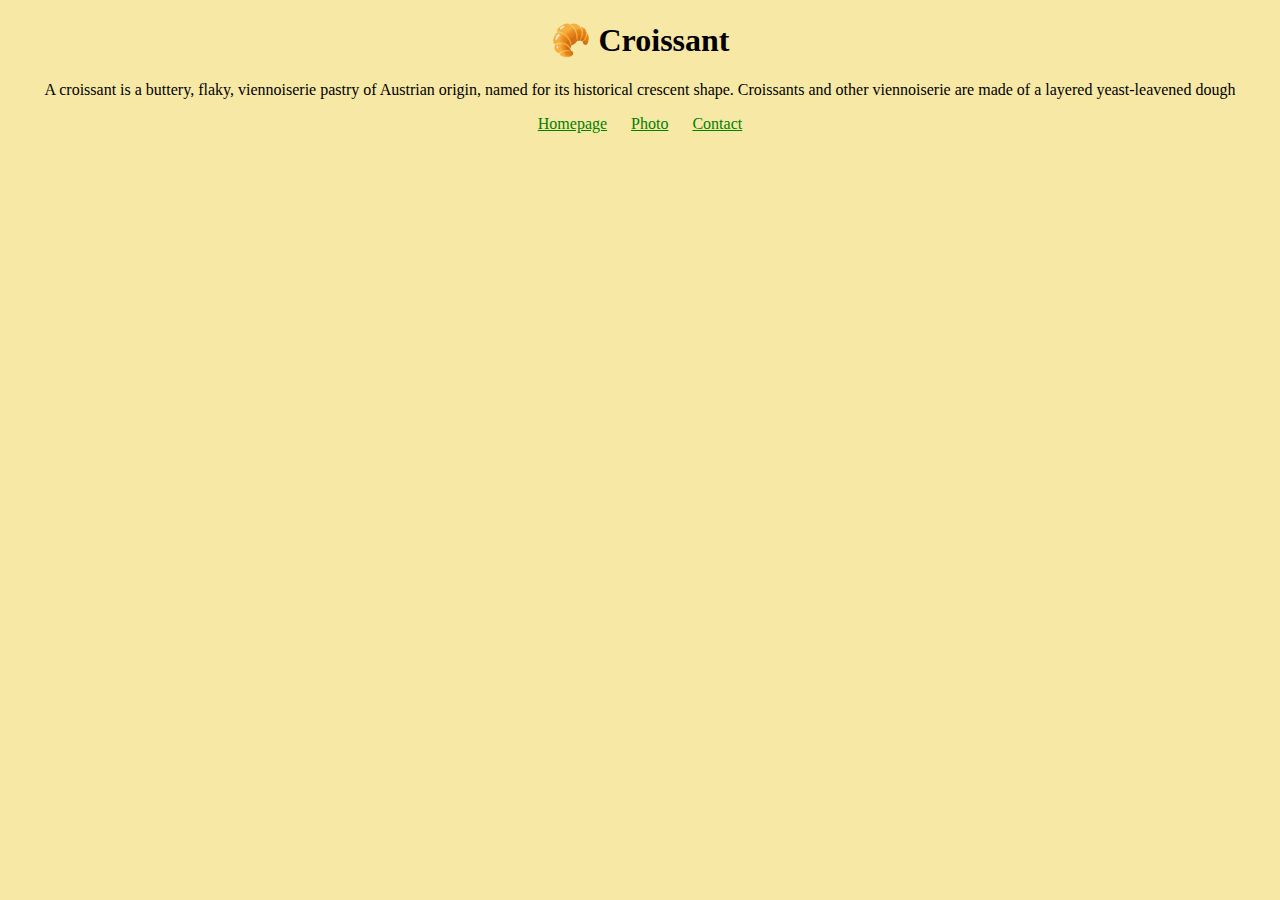
<file: index.html>
<!DOCTYPE html>
<html lang="en">
  <head>
    <meta charset="UTF-8" />
    <meta http-equiv="X-UA-Compatible" content="IE=edge" />
    <meta name="viewport" content="width=device-width, initial-scale=1.0" />
    <link rel="stylesheet" href="/src/styles.css" />
    <title>Croissant.com</title>
  </head>
  <body>
    <h1>🥐 Croissant</h1>
    <p>
      A croissant is a buttery, flaky, viennoiserie pastry of Austrian origin,
      named for its historical crescent shape. Croissants and other viennoiserie
      are made of a layered yeast-leavened dough
    </p>
    <footer>
      <a href="/">Homepage</a>
      <a href="/photo.html">Photo</a>
      <a href="/contact.html">Contact</a>
    </footer>
  </body>
</html>
</file>
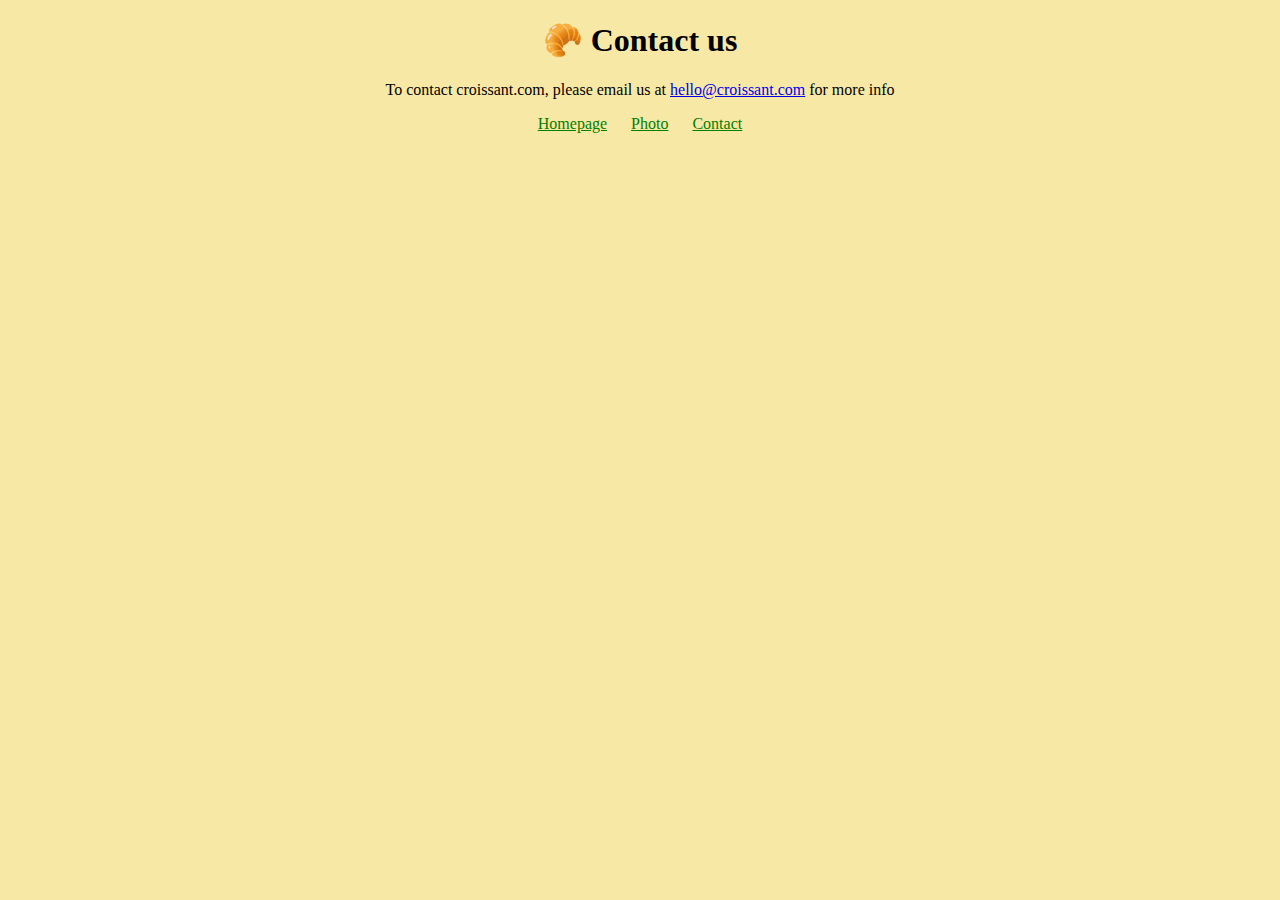
<file: contact.html>
<!DOCTYPE html>
<html lang="en">
  <head>
    <meta charset="UTF-8" />
    <meta http-equiv="X-UA-Compatible" content="IE=edge" />
    <meta name="viewport" content="width=device-width, initial-scale=1.0" />
    <link rel="stylesheet" href="/src/styles.css" />
    <title>Contact us - Croissant.com</title>
  </head>
  <body>
    <h1>🥐 Contact us</h1>
    <p>
      To contact croissant.com, please email us at
      <a href="mailto:hello@croissant.com">hello@croissant.com</a> for more info
    </p>
    <footer>
      <a href="/">Homepage</a>
      <a href="/photo.html">Photo</a>
      <a href="/contact.html">Contact</a>
    </footer>
  </body>
</html>
</file>
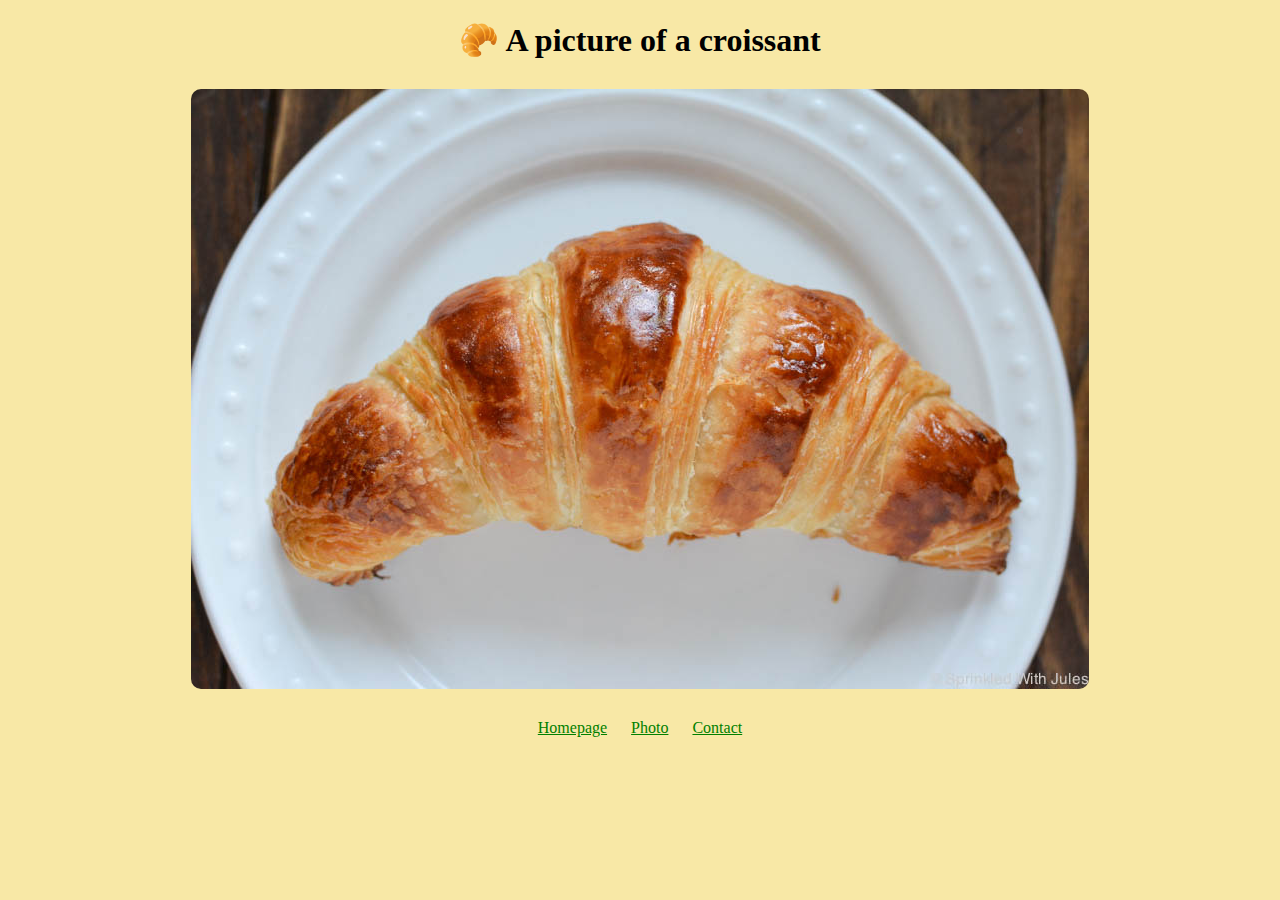
<file: photo.html>
<!DOCTYPE html>
<html lang="en">
  <head>
    <meta charset="UTF-8" />
    <meta http-equiv="X-UA-Compatible" content="IE=edge" />
    <meta name="viewport" content="width=device-width, initial-scale=1.0" />
    <link rel="stylesheet" href="/src/styles.css" />
    <title>Pictures - Croissant.com</title>
    <meta name="description" content="Taste the best croissant in town" />
  </head>
  <body>
    <h1>🥐 A picture of a croissant</h1>
    <img src="/images/croissant.jpg" alt="A picture of a croissant" />
    <footer>
      <a href="/" title="Homepage">Homepage</a>
      <a href="/photo.html">Photo</a>
      <a href="/contact.html">Contact</a>
    </footer>
  </body>
</html>
</file>
<file: src/styles.css>
body {
  background-color: #f8e8a6;
}
h1 {
  text-align: center;
}
p {
  text-align: center;
}
footer {
  text-align: center;
}
footer a {
  color: green;
  margin: 0 10px;
}
img {
  max-width: 100%;
  display: block;
  margin: 30px auto;
  border-radius: 10px;
}
a:visited {
  color: green;
}
</file>
